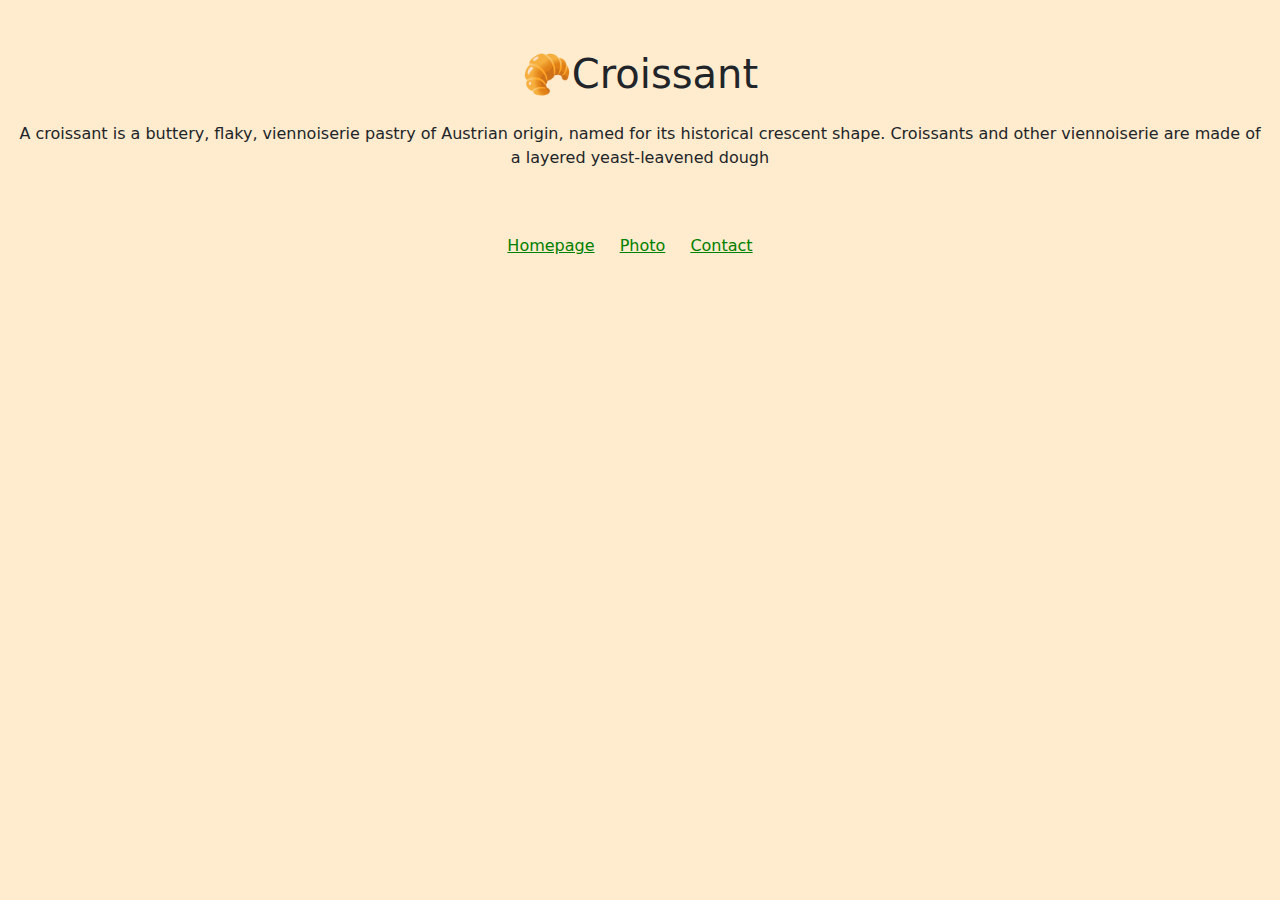
<file: index.html>
<!DOCTYPE html>
<html lang="en">
<head>
    <meta charset="UTF-8">
    <meta name="description" content="Taste the most delicious croissants in town">
    <title>The best croissants in Germany Croissant.com</title>
    <link href="https://cdn.jsdelivr.net/npm/bootstrap@5.3.3/dist/css/bootstrap.min.css" rel="stylesheet" integrity="sha384-QWTKZyjpPEjISv5WaRU9OFeRpok6YctnYmDr5pNlyT2bRjXh0JMhjY6hW+ALEwIH" crossorigin="anonymous">
    <script src="https://cdn.jsdelivr.net/npm/bootstrap@5.3.3/dist/js/bootstrap.bundle.min.js" integrity="sha384-YvpcrYf0tY3lHB60NNkmXc5s9fDVZLESaAA55NDzOxhy9GkcIdslK1eN7N6jIeHz" crossorigin="anonymous"></script>
    <link rel="stylesheet" href="src/style.css">
</head>
<body>
    <h1 class="croissant">🥐Croissant</h1>

    
    <p class="about-croissants mb-5 p-3"> 
        A croissant is a buttery, flaky, viennoiserie pastry of Austrian origin,
        named for its historical crescent shape. Croissants and other viennoiserie
        are made of a layered yeast-leavened dough
      </p>
<footer>
         <a href="/" title="home">Homepage</a>
   
      <a href="photo.html" title="Croissant photo">Photo</a>
   
       <a href="contact.html"title="Contact croissant.com">Contact</a>
   
 </footer>
</body>
</html>
</file>
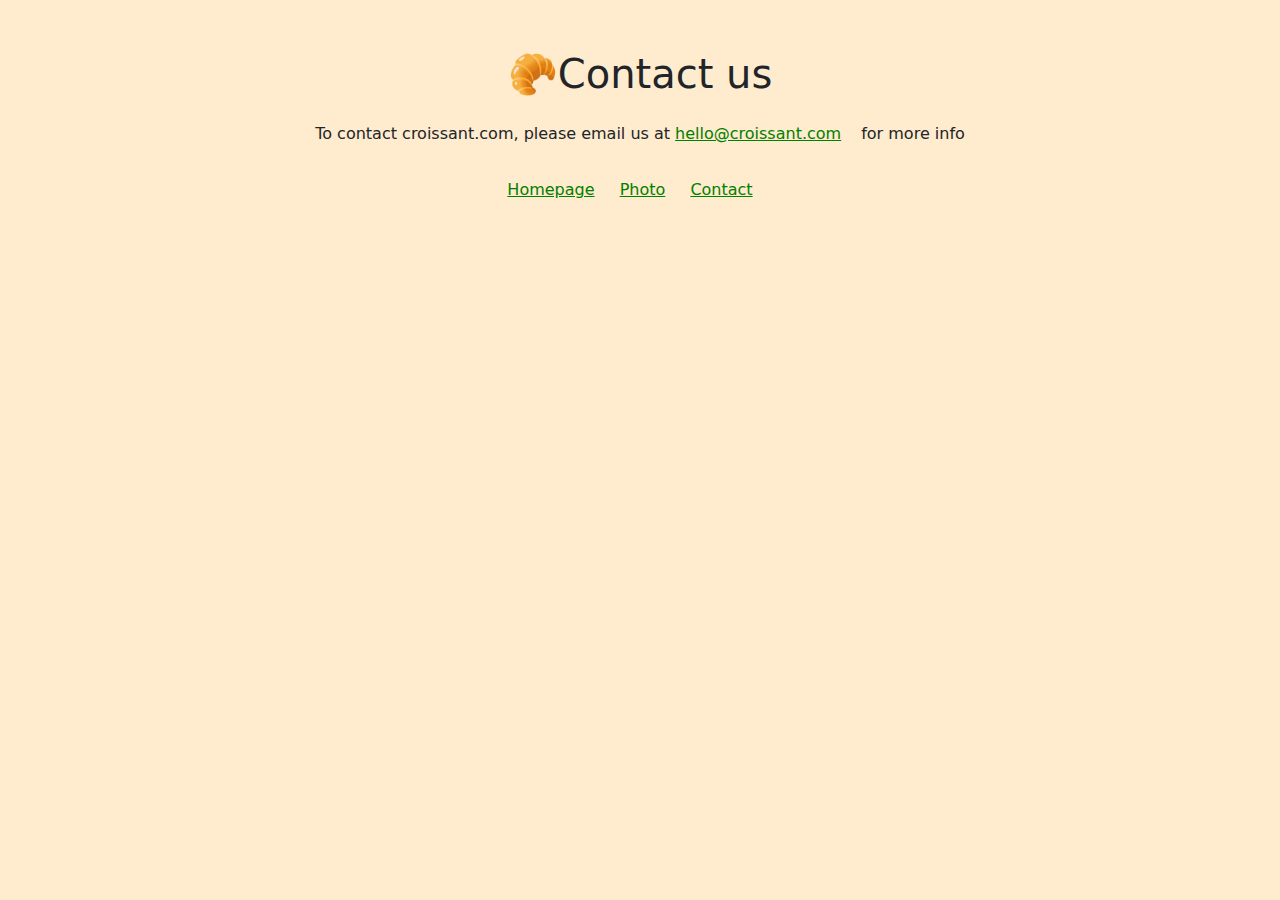
<file: contact.html>
<!DOCTYPE html>
<html lang="en">
<head>
    <meta charset="UTF-8">
    <meta name="morning croissant" content="Contact Croissant.com to learn more about homemade croissants.">
    <title>Contact us by e-mail-Croissant.com</title>
    <link href="https://cdn.jsdelivr.net/npm/bootstrap@5.3.3/dist/css/bootstrap.min.css" rel="stylesheet" integrity="sha384-QWTKZyjpPEjISv5WaRU9OFeRpok6YctnYmDr5pNlyT2bRjXh0JMhjY6hW+ALEwIH" crossorigin="anonymous">
    <script src="https://cdn.jsdelivr.net/npm/bootstrap@5.3.3/dist/js/bootstrap.bundle.min.js" integrity="sha384-YvpcrYf0tY3lHB60NNkmXc5s9fDVZLESaAA55NDzOxhy9GkcIdslK1eN7N6jIeHz" crossorigin="anonymous"></script>
  <link rel="stylesheet" href="/src/style.css">
</head>
<body>
    <h1 class="text-center">🥐Contact us</h1>
   <p class="text-center p-3">
    To contact croissant.com, please email us at
    <a href="mailto:hello@croissant.com">hello@croissant.com</a>for more info
   </p>

   <footer>
    <a href="/" title="home">Homepage</a>

 <a href="photo.html" title="Croissant photo">Photo</a>

  <a href="contact.html"title="Contact croissant.com">Contact</a>

</footer>
</body>
</html>
</file>
<file: src/style.css>
body{
    margin-top: 50px;
    background-color:blanchedalmond;}
.croissant{text-align: center;}
.about-croissants{text-align: center;}
a{color: green;
    margin-right: 20px;
}
footer{text-align: center;}
img{
    max-width:"100%";
height: 100%;}
</file>
